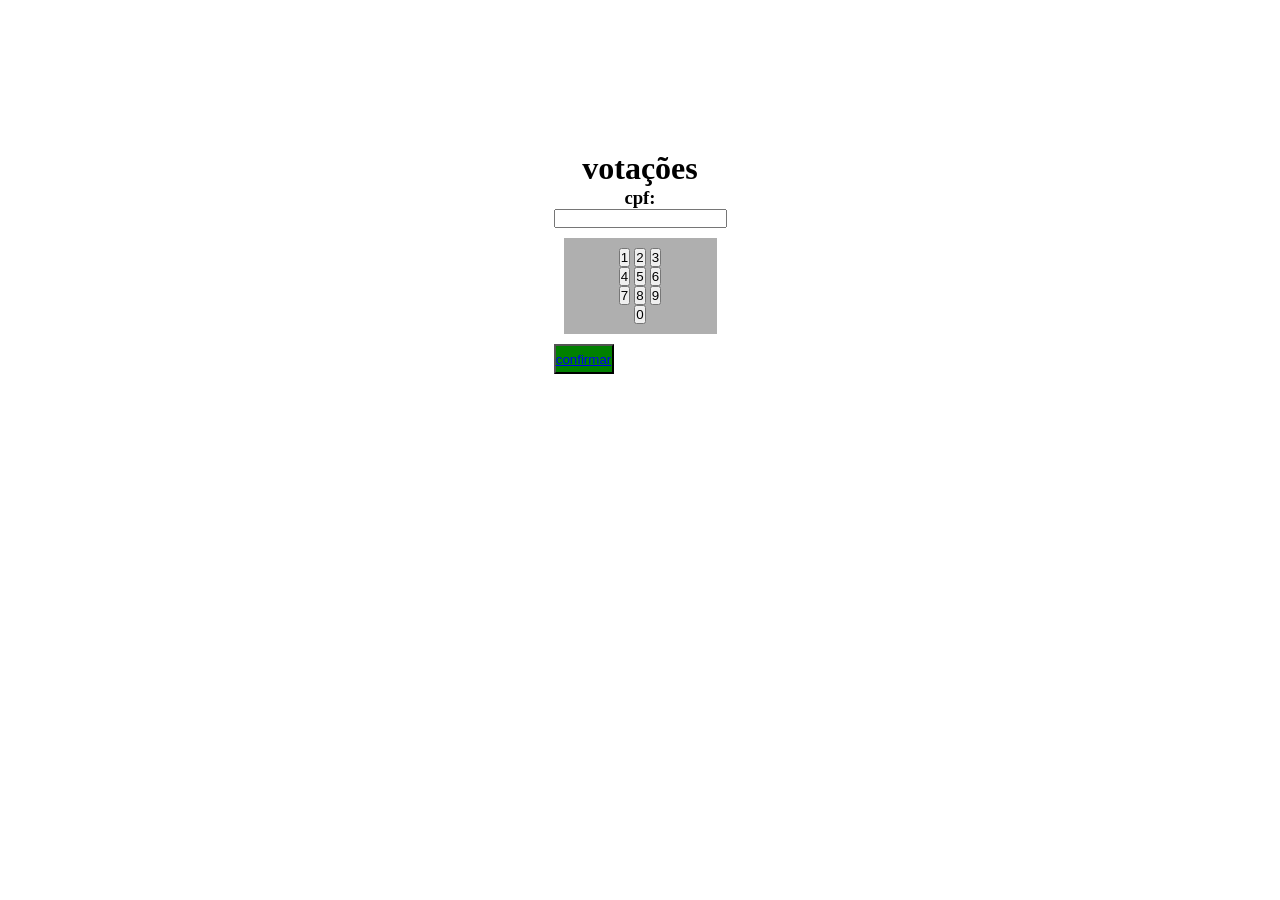
<file: index.html>
<!DOCTYPE html>
<html lang="en">
<head>
    <meta charset="UTF-8">
    <meta name="viewport" content="width=device-width, initial-scale=1.0">
    <title>Document</title>
    <link rel="stylesheet" href="style.css">
</head>
<body>
    <div class="urna">
        <div class="visor">
            <div class="titulo">
                 <h1>votações</h1>
                <h3>cpf:</h3>
                <input type="text" id="number" maxlength="11">
            </div>
            <div class="botoes">
                <button onclick="digitar(1)">1</button>
                <button  onclick="digitar(2)">2</button>
                <button  onclick="digitar(3)">3</button>
                <br>
                <button  onclick="digitar(4)">4</button>
                <button  onclick="digitar(5)">5</button>
                <button  onclick="digitar(6)">6</button>
                <br>
                <button  onclick="digitar(7)">7</button>
                <button  onclick="digitar(8)">8</button>
                <button  onclick="digitar(9)">9</button>
                <br>
                <button  onclick="digitar(0)">0</button>
            </div>
          <div class="confirmar">
            <button class="ver"><a href="http://127.0.0.1:5500/inde.html">confirmar</a></button><br>
          </div>
        </div>
    </div>
    <script src="ke.js"></script>
</body>
</html>
</file>
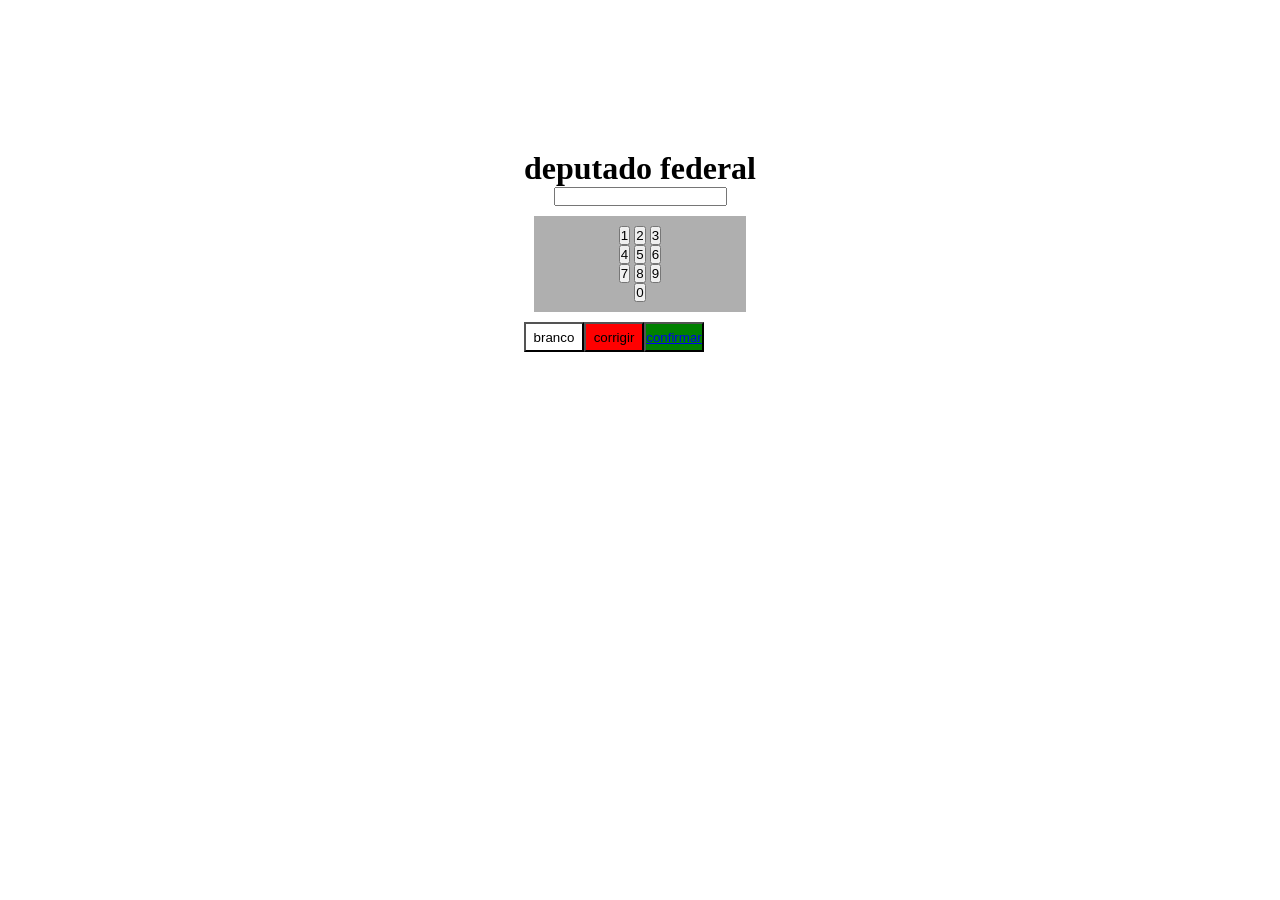
<file: inde.html>
<!DOCTYPE html>
<html lang="en">
<head>
    <meta charset="UTF-8">
    <meta name="viewport" content="width=device-width, initial-scale=1.0">
    <title>Document</title>
    <link rel="stylesheet" href="style.css">
</head>
<body>
    <div class="urna">
        <div class="visor">
            <div class="titulo">
                 <h1>deputado federal</h1>
                 <input type="text" id="number" readonly>
            </div>
            <div class="botoes">
                <button onclick="digitar(1)">1</button>
                <button  onclick="digitar(2)">2</button>
                <button  onclick="digitar(3)">3</button>
                <br>
                <button  onclick="digitar(4)">4</button>
                <button  onclick="digitar(5)">5</button>
                <button  onclick="digitar(6)">6</button>
                <br>
                <button  onclick="digitar(7)">7</button>
                <button  onclick="digitar(8)">8</button>
                <button  onclick="digitar(9)">9</button>
                <br>
                <button  onclick="digitar(0)">0</button>
            </div>
          <div class="confirmar">
            <button class="br" onclick="branco()">branco</button><br>
            <button class="verm" onclick="corrigir()">corrigir</button><br>
            <button class="ver" onclick="confirmar()"><a href="http://127.0.0.1:5500/inde1.html">confirmar</a></button><br>
          </div>
        </div>
    </div>
    <script src="ke.js"></script>
</body>
</html>
</file>
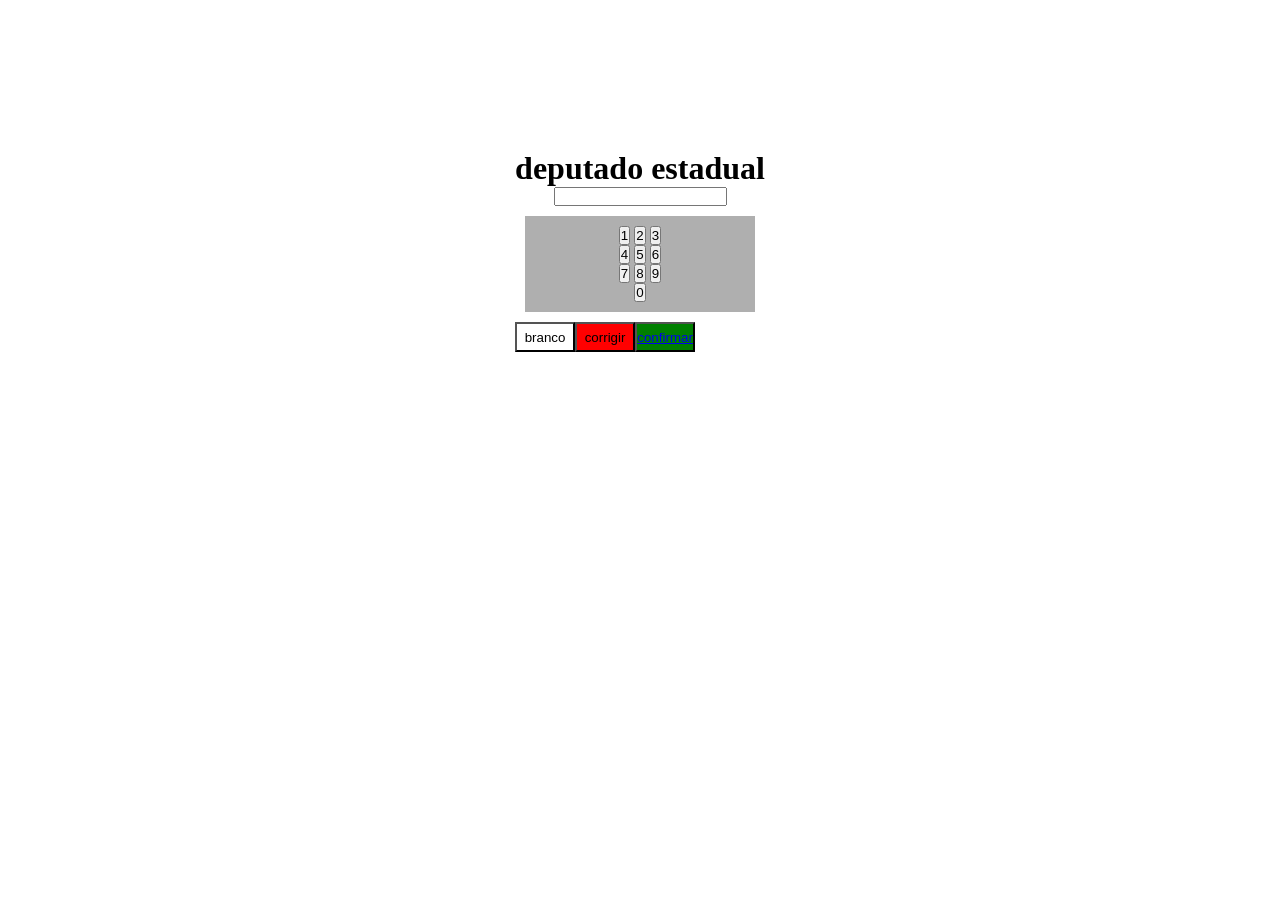
<file: inde1.html>
<!DOCTYPE html>
<html lang="en">
<head>
    <meta charset="UTF-8">
    <meta name="viewport" content="width=device-width, initial-scale=1.0">
    <title>Document</title>
    <link rel="stylesheet" href="style.css">
</head>
<body>
    <div class="urna">
        <div class="visor">
            <div class="titulo">
                 <h1>deputado estadual</h1>
                 <input type="number" max="4">
            </div>
             <div class="botoes">
                <button onclick="digitar(1)">1</button>
                <button  onclick="digitar(2)">2</button>
                <button  onclick="digitar(3)">3</button>
                <br>
                <button  onclick="digitar(4)">4</button>
                <button  onclick="digitar(5)">5</button>
                <button  onclick="digitar(6)">6</button>
                <br>
                <button  onclick="digitar(7)">7</button>
                <button  onclick="digitar(8)">8</button>
                <button  onclick="digitar(9)">9</button>
                <br>
                <button  onclick="digitar(0)">0</button>
            </div>
          <div class="confirmar">
            <button class="br" onclick="branco()">branco</button><br>
            <button class="verm" onclick="corrigir()">corrigir</button><br>
            <button class="ver" onclick="confirmar()"><a href="http://127.0.0.1:5500/inde2.html">confirmar</a></button><br>
          </div>
        </div>
    </div>
    <script src="ke.js"></script>
</body>
</html>
</file>
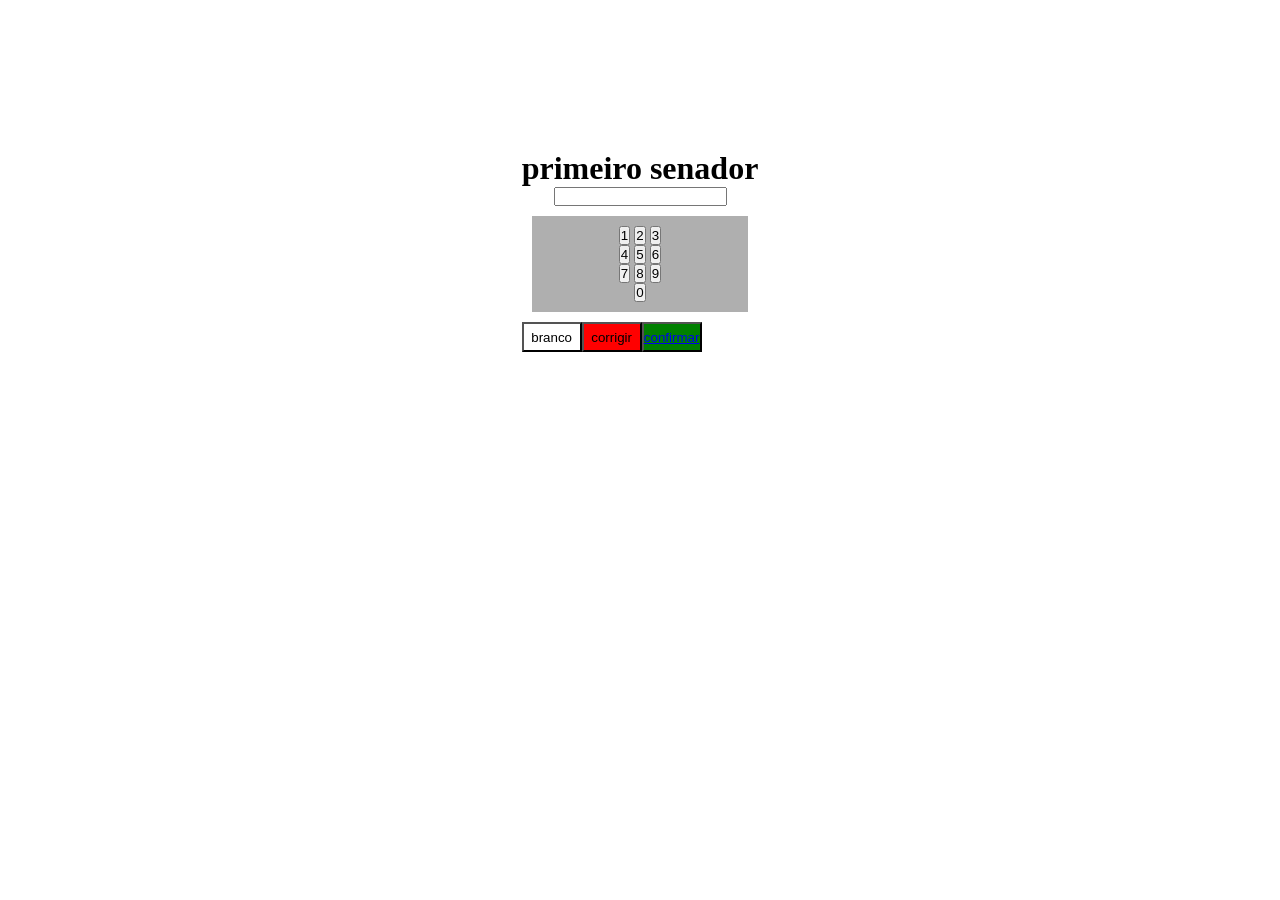
<file: inde2.html>
<!DOCTYPE html>
<html lang="en">
<head>
    <meta charset="UTF-8">
    <meta name="viewport" content="width=device-width, initial-scale=1.0">
    <title>Document</title>
    <link rel="stylesheet" href="style.css">
</head>
<body>
    <div class="urna">
        <div class="visor">
            <div class="titulo">
                 <h1>primeiro senador</h1>
                 <input type="number" max="4">
            </div>
              <div class="botoes">
                <button onclick="digitar(1)">1</button>
                <button  onclick="digitar(2)">2</button>
                <button  onclick="digitar(3)">3</button>
                <br>
                <button  onclick="digitar(4)">4</button>
                <button  onclick="digitar(5)">5</button>
                <button  onclick="digitar(6)">6</button>
                <br>
                <button  onclick="digitar(7)">7</button>
                <button  onclick="digitar(8)">8</button>
                <button  onclick="digitar(9)">9</button>
                <br>
                <button  onclick="digitar(0)">0</button>
            </div>
          <div class="confirmar">
            <button class="br" onclick="branco()">branco</button><br>
            <button class="verm" onclick="corrigir()">corrigir</button><br>
            <button class="ver" onclick="confirmar()"><a href="http://127.0.0.1:5500/inde3.html">confirmar</a></button><br>
          </div>
        </div>
    </div>
    <script src="ke.js"></script>
</body>
</html>
</file>
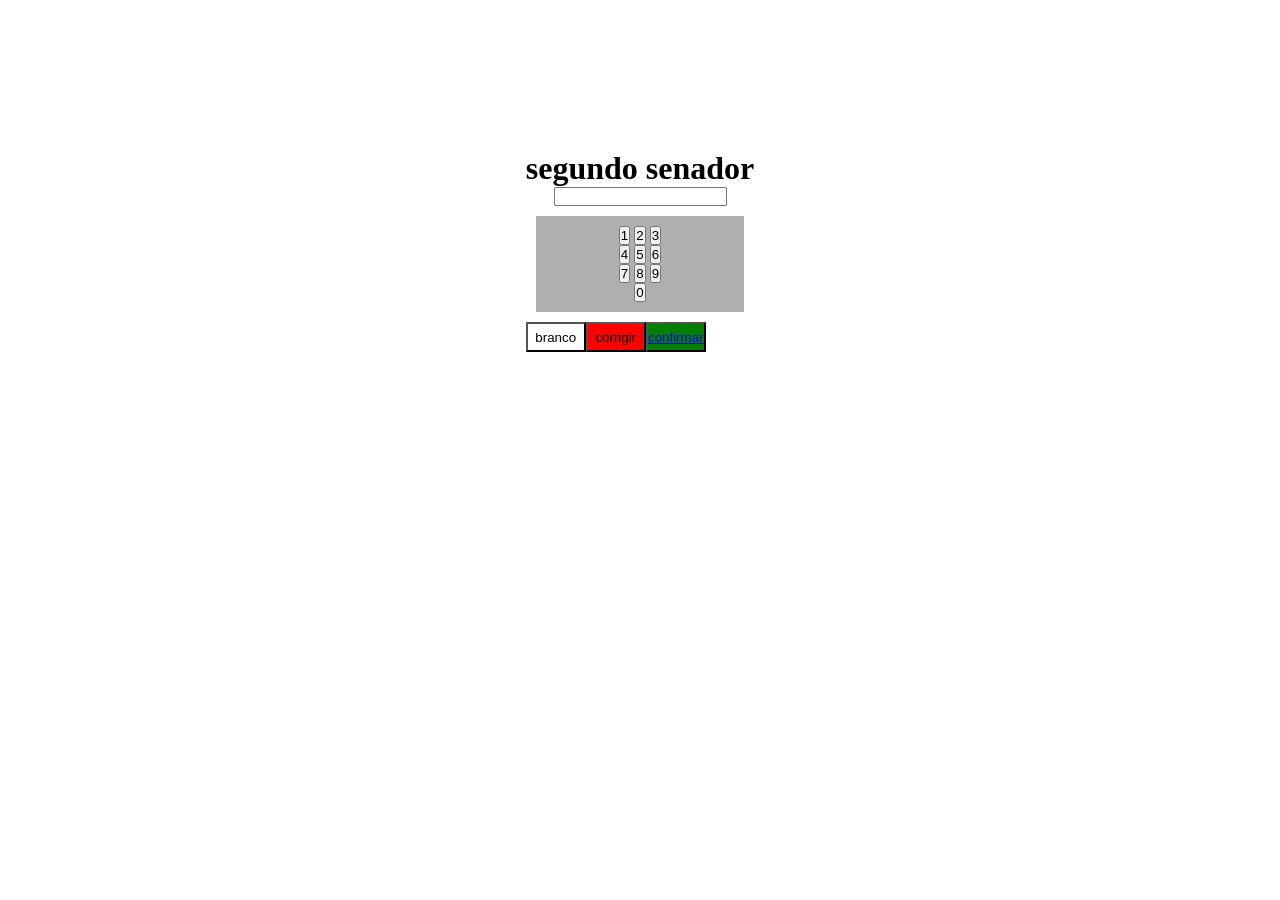
<file: inde3.html>
<!DOCTYPE html>
<html lang="en">
<head>
    <meta charset="UTF-8">
    <meta name="viewport" content="width=device-width, initial-scale=1.0">
    <title>Document</title>
    <link rel="stylesheet" href="style.css">
</head>
<body>
    <div class="urna">
        <div class="visor">
            <div class="titulo">
                 <h1>segundo senador</h1>
                 <input type="number" max="4">
            </div>
              <div class="botoes">
                <button onclick="digitar(1)">1</button>
                <button  onclick="digitar(2)">2</button>
                <button  onclick="digitar(3)">3</button>
                <br>
                <button  onclick="digitar(4)">4</button>
                <button  onclick="digitar(5)">5</button>
                <button  onclick="digitar(6)">6</button>
                <br>
                <button  onclick="digitar(7)">7</button>
                <button  onclick="digitar(8)">8</button>
                <button  onclick="digitar(9)">9</button>
                <br>
                <button  onclick="digitar(0)">0</button>
            </div>
          <div class="confirmar">
            <button class="br" onclick="branco()">branco</button><br>
            <button class="verm" onclick="corrigir()">corrigir</button><br>
            <button class="ver" onclick="confirmar()"><a href="http://127.0.0.1:5500/inde4.html">confirmar</a></button><br>
          </div>
        </div>
    </div>
    <script src="ke.js"></script>
</body>
</html>
</file>
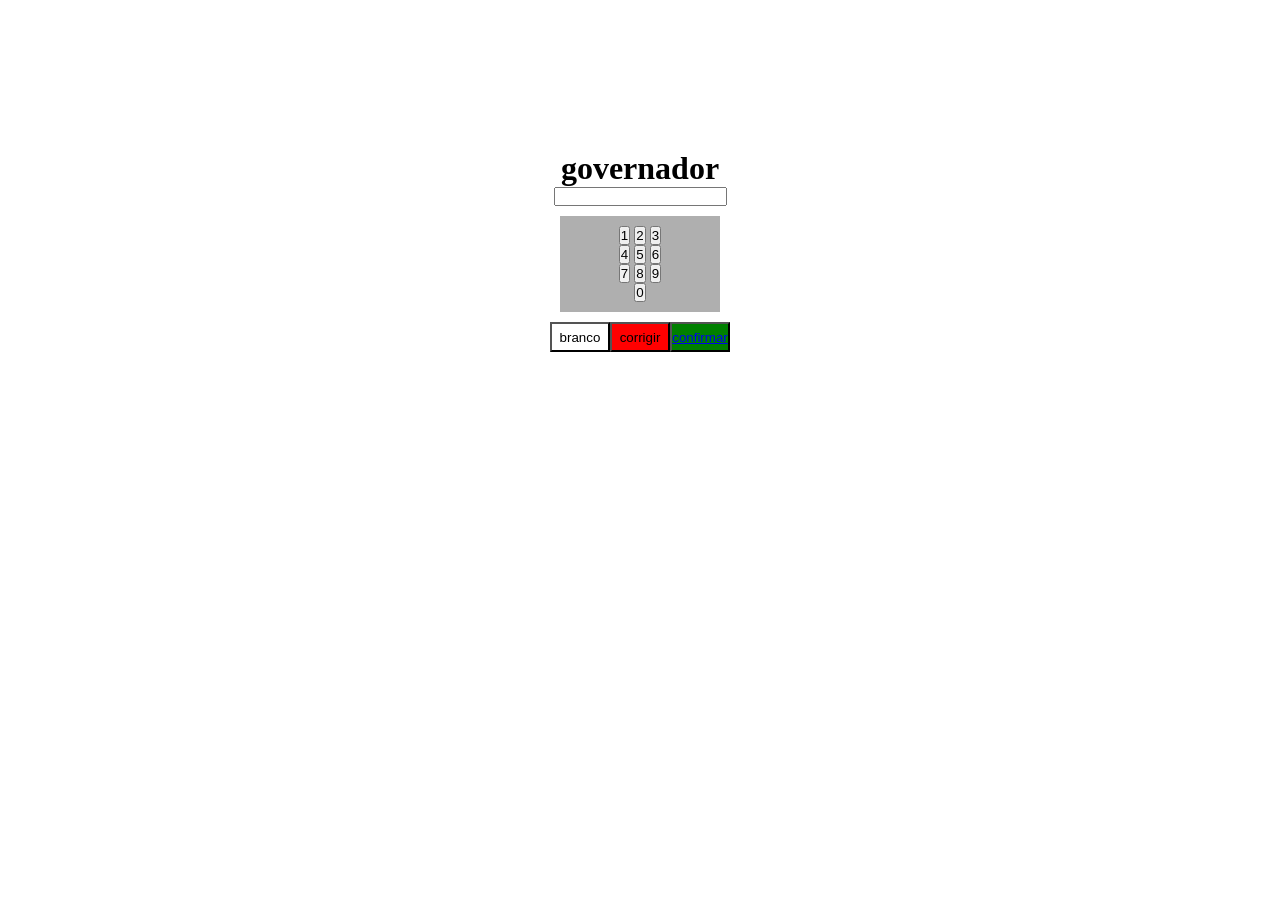
<file: inde4.html>
<!DOCTYPE html>
<html lang="en">
<head>
    <meta charset="UTF-8">
    <meta name="viewport" content="width=device-width, initial-scale=1.0">
    <title>Document</title>
    <link rel="stylesheet" href="style.css">
</head>
<body>
    <div class="urna">
        <div class="visor">
            <div class="titulo">
                 <h1>governador</h1>
                 <input type="number" max="4">
            </div>
             <div class="botoes">
                <button onclick="digitar(1)">1</button>
                <button  onclick="digitar(2)">2</button>
                <button  onclick="digitar(3)">3</button>
                <br>
                <button  onclick="digitar(4)">4</button>
                <button  onclick="digitar(5)">5</button>
                <button  onclick="digitar(6)">6</button>
                <br>
                <button  onclick="digitar(7)">7</button>
                <button  onclick="digitar(8)">8</button>
                <button  onclick="digitar(9)">9</button>
                <br>
                <button  onclick="digitar(0)">0</button>
            </div>
          <div class="confirmar">
            <button class="br" onclick="branco()">branco</button><br>
            <button class="verm" onclick="corrigir()">corrigir</button><br>
            <button class="ver" onclick="confirmar()"><a href="http://127.0.0.1:5500/inde5.html">confirmar</a></button><br>
          </div>
        </div>
    </div>
    <script src="ke.js"></script>
</body>
</html>
</file>
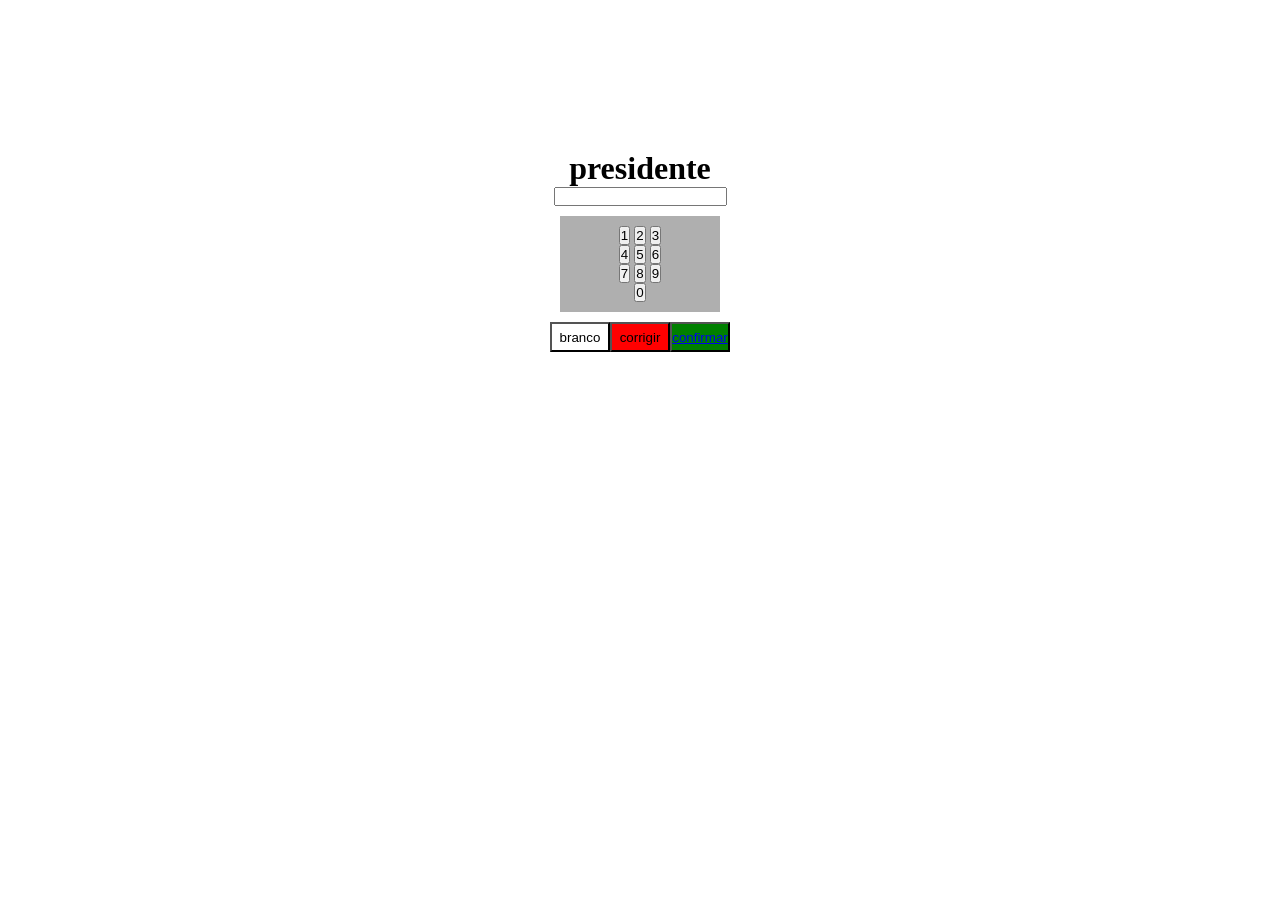
<file: inde5.html>
<!DOCTYPE html>
<html lang="en">
<head>
    <meta charset="UTF-8">
    <meta name="viewport" content="width=device-width, initial-scale=1.0">
    <title>Document</title>
    <link rel="stylesheet" href="style.css">
</head>
<body>
    <div class="urna">
        <div class="visor">
            <div class="titulo">
                 <h1>presidente</h1>
                 <input type="number" max="4">
            </div>
             <div class="botoes">
                <button onclick="digitar(1)">1</button>
                <button  onclick="digitar(2)">2</button>
                <button  onclick="digitar(3)">3</button>
                <br>
                <button  onclick="digitar(4)">4</button>
                <button  onclick="digitar(5)">5</button>
                <button  onclick="digitar(6)">6</button>
                <br>
                <button  onclick="digitar(7)">7</button>
                <button  onclick="digitar(8)">8</button>
                <button  onclick="digitar(9)">9</button>
                <br>
                <button  onclick="digitar(0)">0</button>
            </div>
          <div class="confirmar">
            <button class="br" onclick="branco()">branco</button><br>
            <button class="verm" onclick="corrigir()">corrigir</button><br>
            <button class="ver" onclick="confirmar()"><a href="http://127.0.0.1:5500/inde6.html">confirmar</a></button><br>
          </div>
        </div>
    </div>
    <script src="ke.js"></script>
</body>
</html>
</file>
<file: style.css>
*{
  margin: 0;
  padding: 0;
}
.urna{
    display: flex;
    align-items: center;
    text-align: center;
    justify-content: center;
    margin-top: 100px;
    padding: 50px;
    
}
.titulo{
    text-align: center;
    gap: 5px;
}
.botoes{
    align-items: center;
    margin: 10px;
    padding: 10px 25px;
    background-color: rgba(0, 0, 0, 0.315);
}
.confirmar{
display: flex;
align-items: center;
text-decoration: none;
}
.br{
    background-color: white;
    height: 30px;
    width: 60px;
}
.verm{
    background-color: red;
     height: 30px;
    width: 60px;
    align-items: center;
}
.ver{
    background-color: green;
     height: 30px;
    width: 60px;
}
</file>
